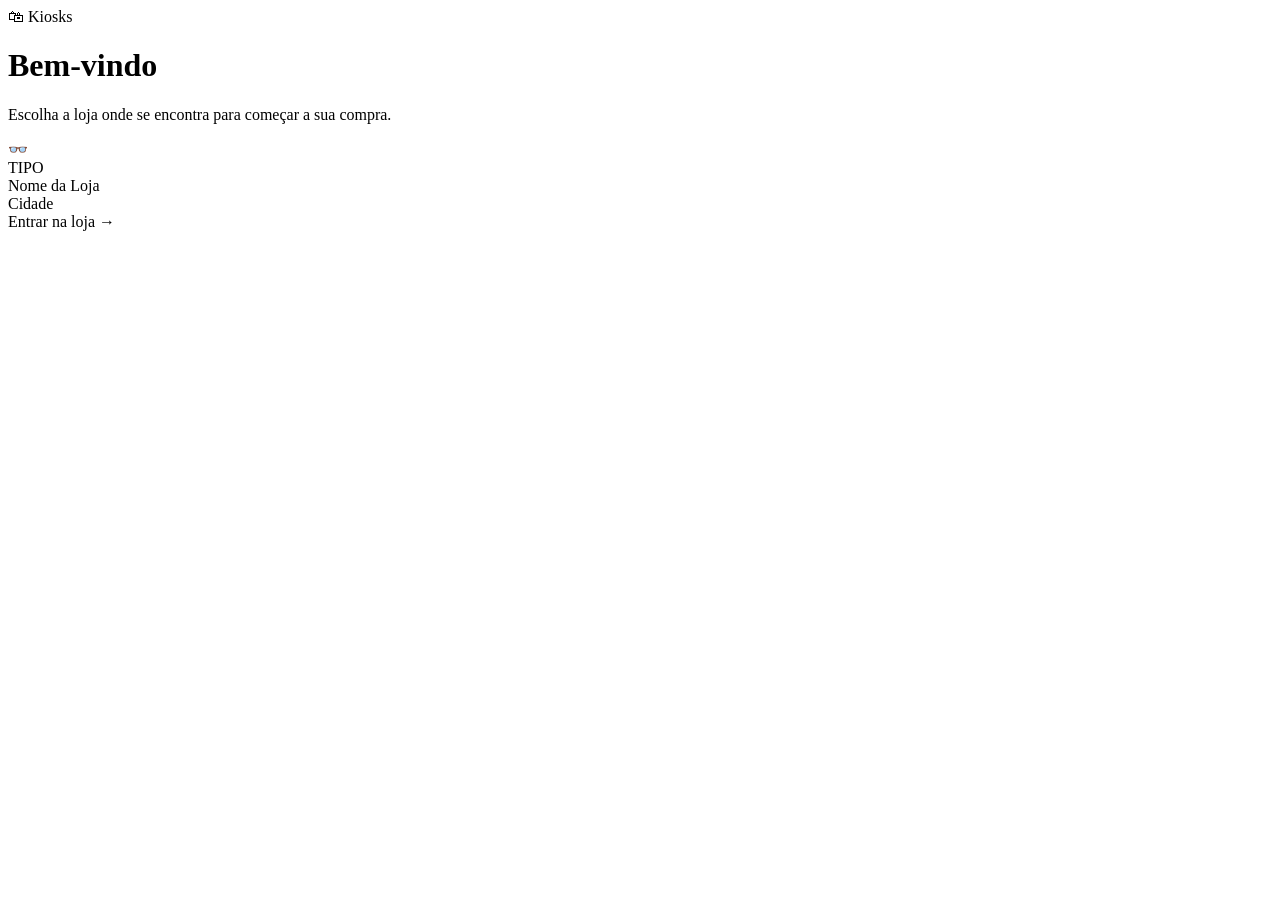
<file: src/main/resources/templates/index.html>
<!DOCTYPE html>
<html xmlns:th="http://www.thymeleaf.org" lang="pt">
<head>
    <meta charset="UTF-8"/>
    <meta name="viewport" content="width=device-width, initial-scale=1"/>
    <title>Kiosks — Escolha a sua loja</title>
    <link rel="stylesheet" th:href="@{/css/style.css}"/>
</head>
<body>

<header class="topbar">
    <span class="topbar-brand">🛍 Kiosks</span>
</header>

<div class="hero">
    <h1>Bem-vindo</h1>
    <p>Escolha a loja onde se encontra para começar a sua compra.</p>
</div>

<div class="page" style="padding-top:0">
    <div class="store-grid">
        <a th:each="store : ${stores}" th:href="@{/loja/{id}(id=${store.id})}" class="store-card">
            <div class="store-icon"
                 th:text="${store.storeType == 'EYEWEAR' ? '👓' : store.storeType == 'MAKEUP' ? '💄' : '💍'}">👓</div>
            <div>
                <span class="tag"
                      th:classappend="${store.storeType == 'EYEWEAR' ? 'tag-eyewear' : store.storeType == 'MAKEUP' ? 'tag-makeup' : 'tag-jewellery'}"
                      th:text="${store.storeType}">TIPO</span>
            </div>
            <div class="store-name" th:text="${store.storeName}">Nome da Loja</div>
            <div class="store-city" th:text="${store.city}">Cidade</div>
            <div class="store-cta">Entrar na loja →</div>
        </a>
    </div>
</div>

</body>
</html>
</file>
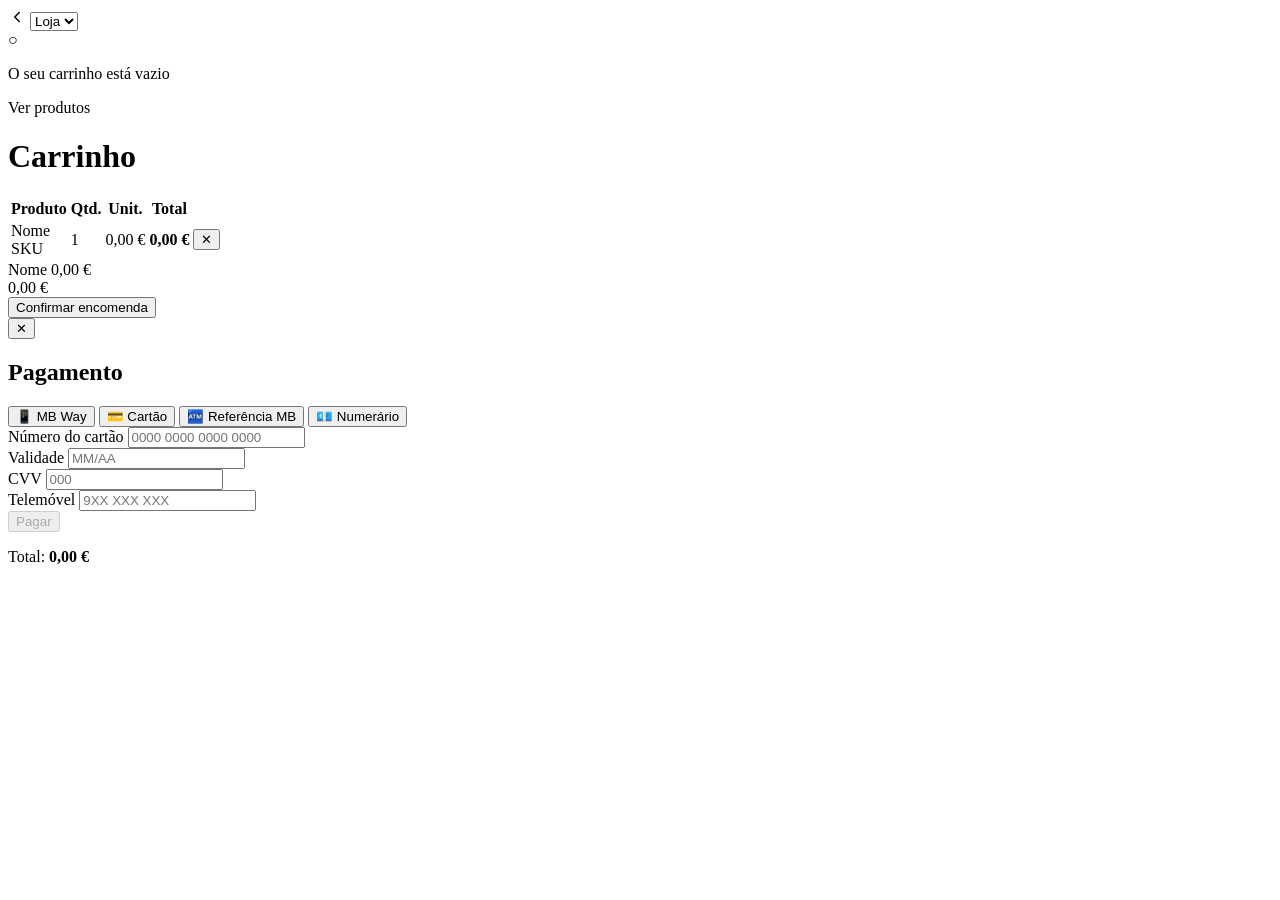
<file: src/main/resources/templates/cart.html>
<!DOCTYPE html>
<html xmlns:th="http://www.thymeleaf.org" lang="pt">
<head>
    <meta charset="UTF-8"/>
    <meta name="viewport" content="width=device-width, initial-scale=1"/>
    <title>Carrinho</title>
    <link rel="stylesheet" th:href="@{/css/style.css}"/>
</head>
<body>

<header class="topbar">
    <a th:href="@{/loja/{id}(id=${store.id})}" class="btn-back">
        <svg width="18" height="18" viewBox="0 0 24 24" fill="none" stroke="currentColor" stroke-width="2" stroke-linecap="round" stroke-linejoin="round"><polyline points="15 18 9 12 15 6"/></svg>
    </a>
    <select class="store-switcher" onchange="location.href='/loja/'+this.value">
        <option th:each="s : ${allStores}" th:value="${s.id}"
                th:text="${s.storeName}" th:selected="${s.id == store.id}">Loja</option>
    </select>
</header>

<div class="page">

    <div th:if="${error != null}" class="alert-error" th:text="${error}"></div>

    <div th:if="${cart.empty}" class="cart-empty">
        <div class="icon">○</div>
        <p>O seu carrinho está vazio</p>
        <a th:href="@{/loja/{id}(id=${store.id})}" class="btn-shop">Ver produtos</a>
    </div>

    <div th:if="${!cart.empty}">
        <div class="page-heading"><h1>Carrinho</h1></div>

        <div class="cart-wrapper">
            <table class="cart-table">
                <thead>
                    <tr>
                        <th>Produto</th>
                        <th>Qtd.</th>
                        <th>Unit.</th>
                        <th>Total</th>
                        <th></th>
                    </tr>
                </thead>
                <tbody>
                    <tr th:each="item : ${cart.items}">
                        <td>
                            <div class="item-name" th:text="${item.productName}">Nome</div>
                            <div class="item-sku" th:if="${item.sku != null}" th:text="${item.sku}">SKU</div>
                        </td>
                        <td><span class="qty-badge" th:text="${item.quantity}">1</span></td>
                        <td th:text="${#numbers.formatDecimal(item.unitPrice,1,'COMMA',2,'POINT')} + ' €'">0,00 €</td>
                        <td style="font-weight:700;white-space:nowrap" th:text="${#numbers.formatDecimal(item.lineTotal,1,'COMMA',2,'POINT')} + ' €'">0,00 €</td>
                        <td>
                            <form th:action="@{/loja/{id}/carrinho/remover(id=${store.id})}" method="post">
                                <input type="hidden" name="productId" th:value="${item.productId}"/>
                                <button type="submit" class="btn-remove">✕</button>
                            </form>
                        </td>
                    </tr>
                </tbody>
            </table>

            <!-- Barra de resumo + checkout -->
            <div class="cart-summary-bar">
                <div class="cart-summary-lines">
                    <div class="cart-line" th:each="item : ${cart.items}">
                        <span class="lname" th:text="${item.productName}">Nome</span>
                        <span class="lprice" th:text="${#numbers.formatDecimal(item.lineTotal,1,'COMMA',2,'POINT')} + ' €'">0,00 €</span>
                    </div>
                </div>
                <div class="cart-checkout-block">
                    <div class="cart-total-val" th:text="${#numbers.formatDecimal(cart.total,1,'COMMA',2,'POINT')} + ' €'">0,00 €</div>
                    <button class="btn-checkout" onclick="openPayment()">Confirmar encomenda</button>
                </div>
            </div>
        </div>
    </div>
</div>

<!-- Modal de pagamento -->
<div class="payment-overlay" id="paymentOverlay" th:if="${!cart.empty}">
    <div class="payment-modal">
        <button class="close-btn" onclick="closePayment()">✕</button>
        <h2>Pagamento</h2>

        <div class="pay-method-grid">
            <button class="pay-method" id="pm-mbway" onclick="selectMethod('mbway')">
                <span class="pay-method-icon">📱</span>
                MB Way
            </button>
            <button class="pay-method" id="pm-card" onclick="selectMethod('card')">
                <span class="pay-method-icon">💳</span>
                Cartão
            </button>
            <button class="pay-method" id="pm-ref" onclick="selectMethod('ref')">
                <span class="pay-method-icon">🏧</span>
                Referência MB
            </button>
            <button class="pay-method" id="pm-cash" onclick="selectMethod('cash')">
                <span class="pay-method-icon">💶</span>
                Numerário
            </button>
        </div>

        <!-- Campos cartão -->
        <div class="pay-card-fields" id="cardFields">
            <div class="pay-input-group">
                <label>Número do cartão</label>
                <input type="text" placeholder="0000 0000 0000 0000" maxlength="19" oninput="fmtCard(this)"/>
            </div>
            <div class="pay-input-row">
                <div class="pay-input-group">
                    <label>Validade</label>
                    <input type="text" placeholder="MM/AA" maxlength="5" oninput="fmtExp(this)"/>
                </div>
                <div class="pay-input-group">
                    <label>CVV</label>
                    <input type="text" placeholder="000" maxlength="3"/>
                </div>
            </div>
        </div>

        <!-- Campos MB Way -->
        <div class="pay-card-fields" id="mbwayFields">
            <div class="pay-input-group">
                <label>Telemóvel</label>
                <input type="tel" placeholder="9XX XXX XXX" maxlength="9"/>
            </div>
        </div>

        <form th:action="@{/loja/{id}/checkout(id=${store.id})}" method="post" id="checkoutForm">
            <button type="button" class="btn-pay" id="btnPay" onclick="processPay()" disabled>
                Pagar
            </button>
        </form>
        <p class="pay-total-line">
            Total: <strong th:text="${#numbers.formatDecimal(cart.total,1,'COMMA',2,'POINT')} + ' €'">0,00 €</strong>
        </p>
    </div>
</div>

<script>
function openPayment()  { document.getElementById('paymentOverlay').classList.add('open'); }
function closePayment() { document.getElementById('paymentOverlay').classList.remove('open'); }

function selectMethod(m) {
    ['mbway','card','ref','cash'].forEach(function(id) {
        document.getElementById('pm-'+id).classList.remove('selected');
    });
    document.getElementById('pm-'+m).classList.add('selected');

    document.getElementById('cardFields').classList.remove('visible');
    document.getElementById('mbwayFields').classList.remove('visible');
    if (m === 'card')  document.getElementById('cardFields').classList.add('visible');
    if (m === 'mbway') document.getElementById('mbwayFields').classList.add('visible');

    // numerário e referência MB: pagar directo
    document.getElementById('btnPay').disabled = false;

    if (m === 'cash') {
        document.getElementById('btnPay').textContent = 'Confirmar (paga no balcão)';
    } else if (m === 'ref') {
        document.getElementById('btnPay').textContent = 'Gerar referência';
    } else {
        document.getElementById('btnPay').textContent = 'Pagar';
    }
}

function processPay() {
    var btn = document.getElementById('btnPay');
    btn.textContent = 'A processar…';
    btn.disabled = true;
    setTimeout(function() {
        document.getElementById('checkoutForm').submit();
    }, 1400);
}

function fmtCard(el) {
    var v = el.value.replace(/\D/g,'').slice(0,16);
    el.value = v.replace(/(.{4})/g,'$1 ').trim();
}
function fmtExp(el) {
    var v = el.value.replace(/\D/g,'');
    if (v.length >= 2) v = v.slice(0,2) + '/' + v.slice(2,4);
    el.value = v;
}

// fechar ao clicar fora
document.getElementById('paymentOverlay').addEventListener('click', function(e) {
    if (e.target === this) closePayment();
});
</script>

</body>
</html>
</file>
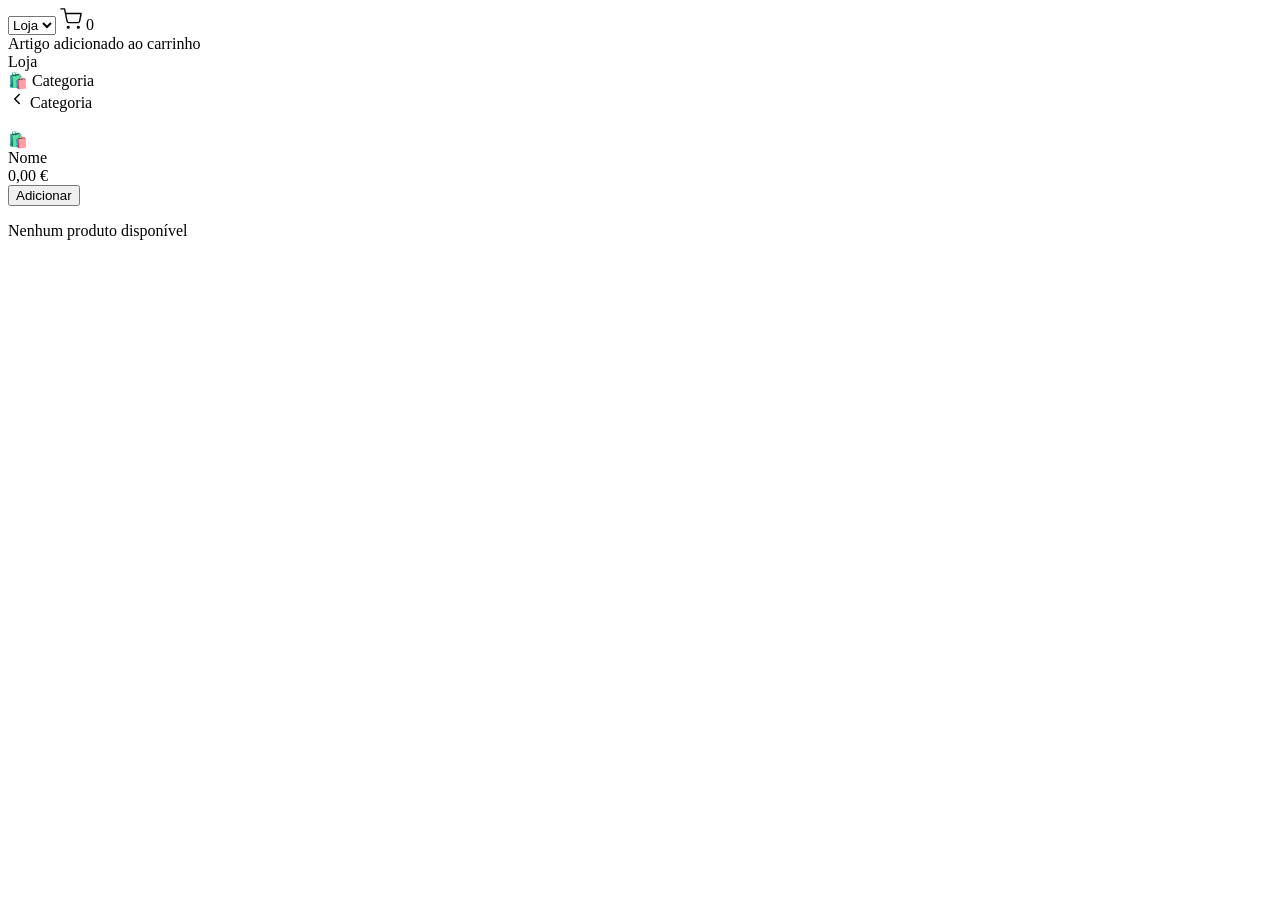
<file: src/main/resources/templates/catalogue.html>
<!DOCTYPE html>
<html xmlns:th="http://www.thymeleaf.org" lang="pt">
<head>
    <meta charset="UTF-8"/>
    <meta name="viewport" content="width=device-width, initial-scale=1"/>
    <title th:text="${store.storeName}">Catálogo</title>
    <link rel="stylesheet" th:href="@{/css/style.css}"/>
</head>
<body>

<header class="topbar">
    <select class="store-switcher" onchange="location.href='/loja/'+this.value">
        <option th:each="s : ${allStores}" th:value="${s.id}"
                th:text="${s.storeName}" th:selected="${s.id == store.id}">Loja</option>
    </select>
    <a th:href="@{/loja/{id}/carrinho(id=${store.id})}" class="cart-btn" id="cartBtn">
        <svg width="22" height="22" viewBox="0 0 24 24" fill="none" stroke="currentColor" stroke-width="1.5" stroke-linecap="round" stroke-linejoin="round"><circle cx="9" cy="21" r="1"/><circle cx="20" cy="21" r="1"/><path d="M1 1h4l2.68 13.39a2 2 0 0 0 2 1.61h9.72a2 2 0 0 0 2-1.61L23 6H6"/></svg>
        <span class="badge" th:if="${cart.totalItems > 0}" th:text="${cart.totalItems}">0</span>
    </a>
</header>

<!-- Toast de confirmação -->
<div class="toast" id="toast" th:if="${addedProductId != null}">Artigo adicionado ao carrinho</div>

<!-- VISTA: categorias -->
<div class="kiosk-page" th:if="${selectedCategory == null}">
    <div class="store-title" th:text="${store.storeName}">Loja</div>
    <div class="cat-grid">
        <a th:each="cat : ${categories}"
           th:href="@{/loja/{id}(id=${store.id}, categoria=${cat.id})}"
           class="cat-tile">
            <span class="cat-tile-icon"
                  th:text="${#strings.containsIgnoreCase(cat.categoryName,'sol') ? '🕶️' :
                             #strings.containsIgnoreCase(cat.categoryName,'grau') ? '👓' :
                             #strings.containsIgnoreCase(cat.categoryName,'lente') ? '👁️' :
                             #strings.containsIgnoreCase(cat.categoryName,'lábi') or
                             #strings.containsIgnoreCase(cat.categoryName,'bato') ? '💄' :
                             #strings.containsIgnoreCase(cat.categoryName,'olho') or
                             #strings.containsIgnoreCase(cat.categoryName,'mascara') or
                             #strings.containsIgnoreCase(cat.categoryName,'sombra') ? '👁' :
                             #strings.containsIgnoreCase(cat.categoryName,'rosto') or
                             #strings.containsIgnoreCase(cat.categoryName,'base') ? '✨' :
                             #strings.containsIgnoreCase(cat.categoryName,'pele') or
                             #strings.containsIgnoreCase(cat.categoryName,'cuid') ? '🧴' :
                             #strings.containsIgnoreCase(cat.categoryName,'colar') ? '📿' :
                             #strings.containsIgnoreCase(cat.categoryName,'pulsei') ? '⌚' :
                             #strings.containsIgnoreCase(cat.categoryName,'brinco') ? '💎' :
                             #strings.containsIgnoreCase(cat.categoryName,'anel') ? '💍' :
                             '🛍️'}">🛍️</span>
            <span class="cat-tile-name" th:text="${cat.categoryName}">Categoria</span>
        </a>
    </div>
</div>

<!-- VISTA: produtos da categoria -->
<div class="kiosk-page" th:if="${selectedCategory != null}">
    <div class="products-header">
        <a th:href="@{/loja/{id}(id=${store.id})}" class="btn-back">
            <svg width="18" height="18" viewBox="0 0 24 24" fill="none" stroke="currentColor" stroke-width="2" stroke-linecap="round" stroke-linejoin="round"><polyline points="15 18 9 12 15 6"/></svg>
        </a>
        <span class="products-title" th:text="${selectedCategoryName}">Categoria</span>
    </div>

    <div class="product-grid" th:if="${!products.isEmpty()}">
        <div class="product-card" th:each="ps : ${products}"
             th:classappend="${addedProductId != null and addedProductId == ps.id ? ' just-added' : ''}">

            <div th:if="${ps.imageUrl != null and !#strings.isEmpty(ps.imageUrl)}"
                 class="product-thumb-img">
                <img th:src="${ps.imageUrl}" th:alt="${ps.productName}"
                     onerror="this.parentElement.classList.add('img-error'); this.style.display='none'; this.nextElementSibling.style.display='flex'"/>
                <span class="thumb-fallback" style="display:none">🛍️</span>
            </div>
            <div th:if="${ps.imageUrl == null or #strings.isEmpty(ps.imageUrl)}"
                 class="product-thumb th-default">🛍️</div>

            <div class="product-body">
                <div class="product-name" th:text="${ps.productName}">Nome</div>
                <div class="product-price" th:text="${#numbers.formatDecimal(ps.price,1,'COMMA',2,'POINT')} + ' €'">0,00 €</div>
                <form th:action="@{/loja/{id}/carrinho/adicionar(id=${store.id})}" method="post">
                    <input type="hidden" name="productId"   th:value="${ps.id}"/>
                    <input type="hidden" name="productName" th:value="${ps.productName}"/>
                    <input type="hidden" name="sku"         th:value="${ps.sku}"/>
                    <input type="hidden" name="price"       th:value="${ps.price}"/>
                    <input type="hidden" name="qty"         value="1"/>
                    <input type="hidden" name="categoria"   th:value="${selectedCategory}"/>
                    <button class="btn-add" type="submit" th:disabled="${ps.stockQuantity == 0}"
                            th:text="${ps.stockQuantity == 0 ? 'Sem stock' : 'Adicionar'}">Adicionar</button>
                </form>
            </div>
        </div>
    </div>

    <div th:if="${products.isEmpty()}" class="empty-state">
        <p>Nenhum produto disponível</p>
    </div>
</div>

<script th:if="${addedProductId != null}">
    // Mostrar toast
    var t = document.getElementById('toast');
    if (t) {
        setTimeout(function() { t.classList.add('toast-show'); }, 50);
        setTimeout(function() { t.classList.remove('toast-show'); }, 2200);
    }
    // Pulsar ícone do carrinho
    var c = document.getElementById('cartBtn');
    if (c) {
        c.classList.add('cart-pulse');
        setTimeout(function() { c.classList.remove('cart-pulse'); }, 600);
    }
    // Limpar ?added= do URL sem reload
    var url = new URL(window.location);
    url.searchParams.delete('added');
    window.history.replaceState({}, '', url);
</script>

</body>
</html>
</file>
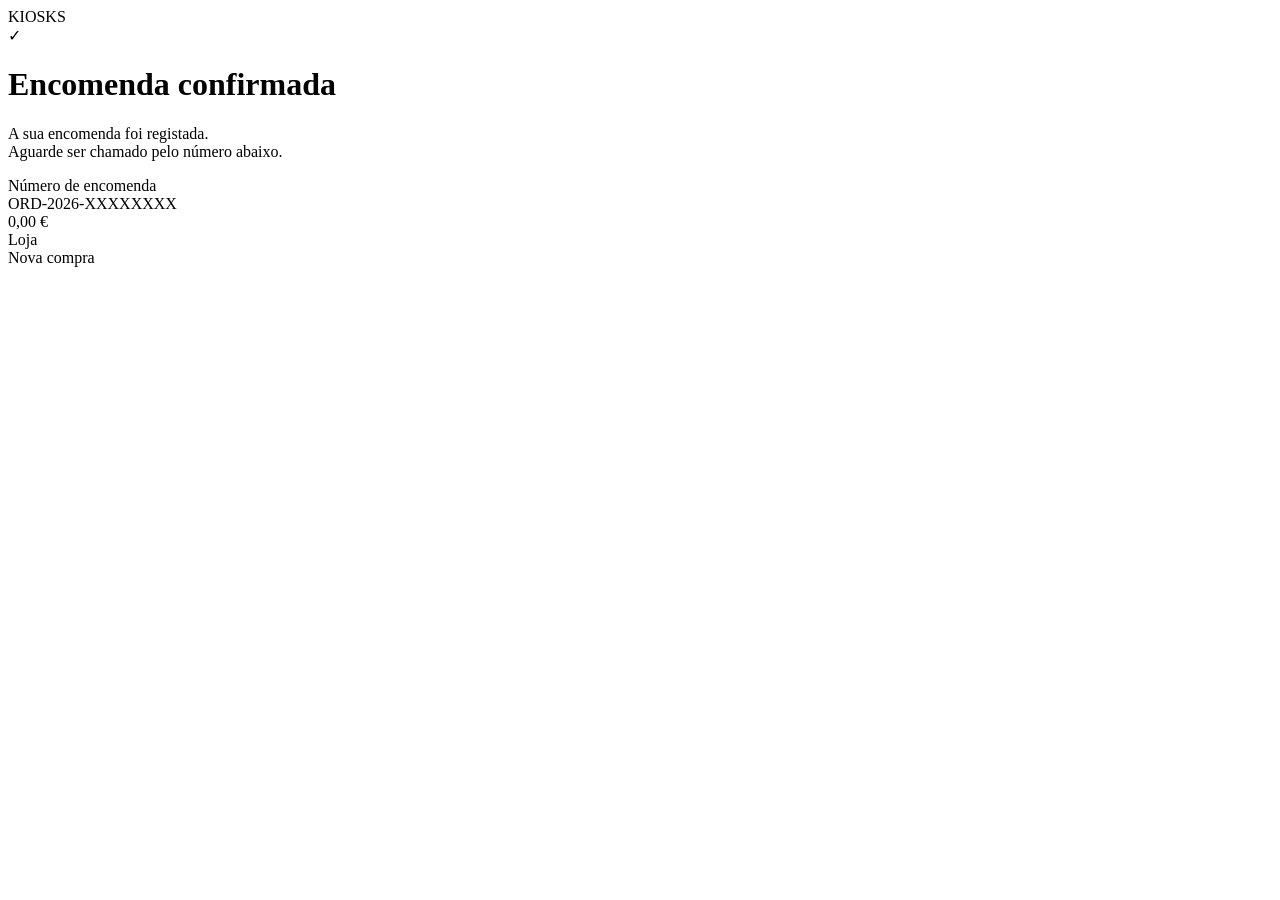
<file: src/main/resources/templates/confirmation.html>
<!DOCTYPE html>
<html xmlns:th="http://www.thymeleaf.org" lang="pt">
<head>
    <meta charset="UTF-8"/>
    <meta name="viewport" content="width=device-width, initial-scale=1"/>
    <title>Encomenda confirmada</title>
    <link rel="stylesheet" th:href="@{/css/style.css}"/>
</head>
<body>

<header class="topbar">
    <span class="topbar-brand">KIOSKS</span>
</header>

<div class="confirmation-page">
    <div class="confirmation-card">
        <span class="conf-icon">✓</span>
        <h1>Encomenda confirmada</h1>
        <p class="sub">A sua encomenda foi registada.<br>Aguarde ser chamado pelo número abaixo.</p>

        <div class="order-ref-box">
            <div class="order-ref-label">Número de encomenda</div>
            <div class="order-ref-num" th:text="${reference}">ORD-2026-XXXXXXXX</div>
        </div>

        <div class="conf-total" th:text="${#numbers.formatDecimal(total,1,'COMMA',2,'POINT')} + ' €'">0,00 €</div>
        <div class="conf-store" th:text="${store.storeName}">Loja</div>

        <a th:href="@{/loja/{id}(id=${store.id})}" class="btn-home">Nova compra</a>
    </div>
</div>

</body>
</html>
</file>
